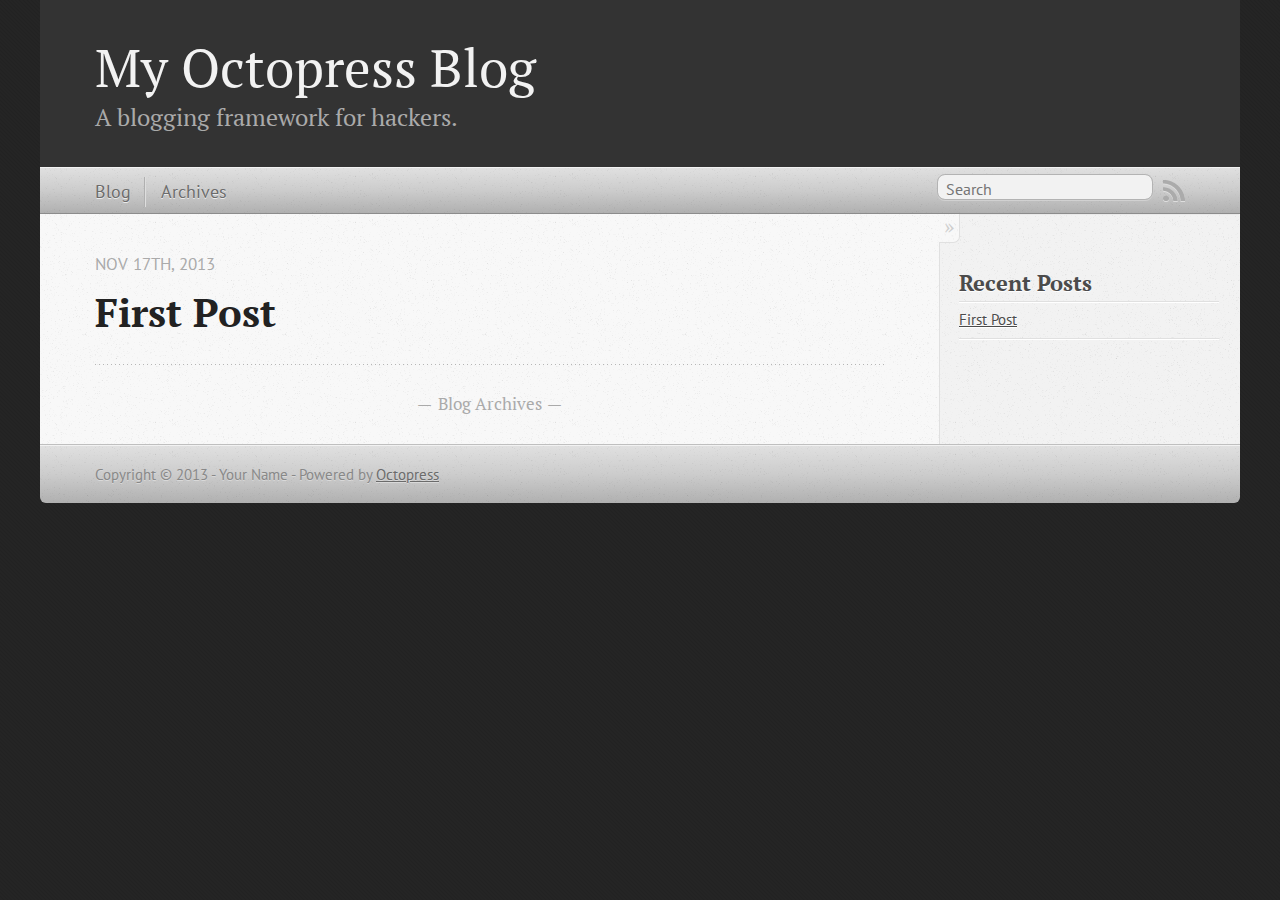
<file: index.html>
<!DOCTYPE html>
<!--[if IEMobile 7 ]><html class="no-js iem7"><![endif]-->
<!--[if lt IE 9]><html class="no-js lte-ie8"><![endif]-->
<!--[if (gt IE 8)|(gt IEMobile 7)|!(IEMobile)|!(IE)]><!--><html class="no-js" lang="en"><!--<![endif]-->
<head>
  <meta charset="utf-8">
  <title>My Octopress Blog</title>
  <meta name="author" content="Your Name">

  
  <meta name="description" content="
">
  

  <!-- http://t.co/dKP3o1e -->
  <meta name="HandheldFriendly" content="True">
  <meta name="MobileOptimized" content="320">
  <meta name="viewport" content="width=device-width, initial-scale=1">

  
  <link rel="canonical" href="http://ShihHsu.github.io">
  <link href="/favicon.png" rel="icon">
  <link href="/stylesheets/screen.css" media="screen, projection" rel="stylesheet" type="text/css">
  <link href="/atom.xml" rel="alternate" title="My Octopress Blog" type="application/atom+xml">
  <script src="/javascripts/modernizr-2.0.js"></script>
  <script src="//ajax.googleapis.com/ajax/libs/jquery/1.9.1/jquery.min.js"></script>
  <script>!window.jQuery && document.write(unescape('%3Cscript src="./javascripts/lib/jquery.min.js"%3E%3C/script%3E'))</script>
  <script src="/javascripts/octopress.js" type="text/javascript"></script>
  <!--Fonts from Google"s Web font directory at http://google.com/webfonts -->
<link href="http://fonts.googleapis.com/css?family=PT+Serif:regular,italic,bold,bolditalic" rel="stylesheet" type="text/css">
<link href="http://fonts.googleapis.com/css?family=PT+Sans:regular,italic,bold,bolditalic" rel="stylesheet" type="text/css">

  

</head>

<body   >
  <header role="banner"><hgroup>
  <h1><a href="/">My Octopress Blog</a></h1>
  
    <h2>A blogging framework for hackers.</h2>
  
</hgroup>

</header>
  <nav role="navigation"><ul class="subscription" data-subscription="rss">
  <li><a href="/atom.xml" rel="subscribe-rss" title="subscribe via RSS">RSS</a></li>
  
</ul>
  
<form action="http://google.com/search" method="get">
  <fieldset role="search">
    <input type="hidden" name="q" value="site:ShihHsu.github.io" />
    <input class="search" type="text" name="q" results="0" placeholder="Search"/>
  </fieldset>
</form>
  
<ul class="main-navigation">
  <li><a href="/">Blog</a></li>
  <li><a href="/blog/archives">Archives</a></li>
</ul>

</nav>
  <div id="main">
    <div id="content">
      <div class="blog-index">
  
  
  
    <article>
      
  <header>
    
      <h1 class="entry-title"><a href="/blog/2013/11/17/first-post/">First Post</a></h1>
    
    
      <p class="meta">
        








  


<time datetime="2013-11-17T16:47:00+08:00" pubdate data-updated="true">Nov 17<span>th</span>, 2013</time>
        
      </p>
    
  </header>


  <div class="entry-content">
</div>
  
  


    </article>
  
  <div class="pagination">
    
    <a href="/blog/archives">Blog Archives</a>
    
  </div>
</div>
<aside class="sidebar">
  
    <section>
  <h1>Recent Posts</h1>
  <ul id="recent_posts">
    
      <li class="post">
        <a href="/blog/2013/11/17/first-post/">First Post</a>
      </li>
    
  </ul>
</section>





  
</aside>

    </div>
  </div>
  <footer role="contentinfo"><p>
  Copyright &copy; 2013 - Your Name -
  <span class="credit">Powered by <a href="http://octopress.org">Octopress</a></span>
</p>

</footer>
  







  <script type="text/javascript">
    (function(){
      var twitterWidgets = document.createElement('script');
      twitterWidgets.type = 'text/javascript';
      twitterWidgets.async = true;
      twitterWidgets.src = '//platform.twitter.com/widgets.js';
      document.getElementsByTagName('head')[0].appendChild(twitterWidgets);
    })();
  </script>





</body>
</html>
</file>
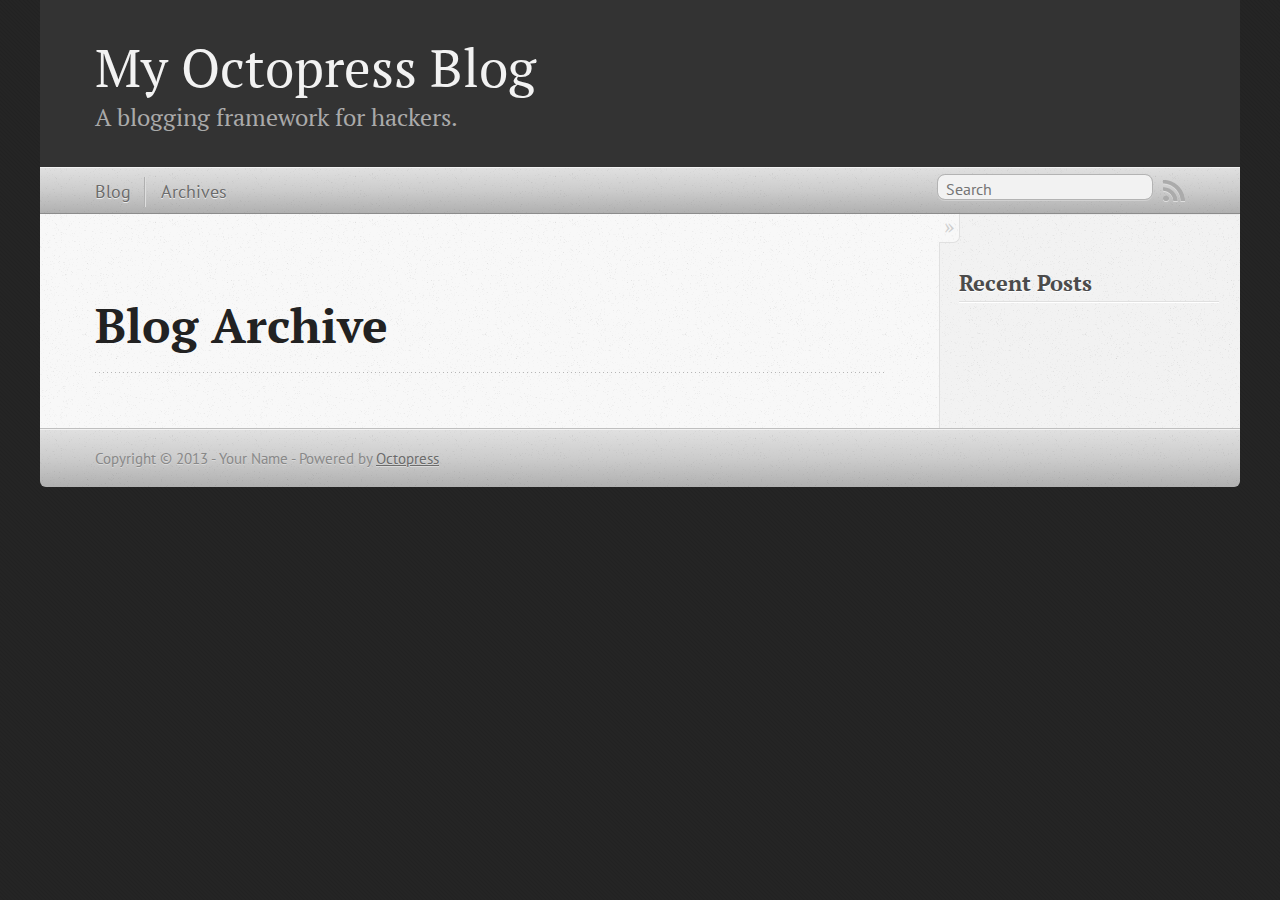
<file: blog/archives/index.html>
<!DOCTYPE html>
<!--[if IEMobile 7 ]><html class="no-js iem7"><![endif]-->
<!--[if lt IE 9]><html class="no-js lte-ie8"><![endif]-->
<!--[if (gt IE 8)|(gt IEMobile 7)|!(IEMobile)|!(IE)]><!--><html class="no-js" lang="en"><!--<![endif]-->
<head>
  <meta charset="utf-8">
  <title>Blog Archive - My Octopress Blog</title>
  <meta name="author" content="Your Name">

  
  <meta name="description" content=" Blog Archive Recent Posts ">
  

  <!-- http://t.co/dKP3o1e -->
  <meta name="HandheldFriendly" content="True">
  <meta name="MobileOptimized" content="320">
  <meta name="viewport" content="width=device-width, initial-scale=1">

  
  <link rel="canonical" href="http://shihhsu.github.io/blog/archives">
  <link href="/favicon.png" rel="icon">
  <link href="/stylesheets/screen.css" media="screen, projection" rel="stylesheet" type="text/css">
  <link href="/atom.xml" rel="alternate" title="My Octopress Blog" type="application/atom+xml">
  <script src="/javascripts/modernizr-2.0.js"></script>
  <script src="//ajax.googleapis.com/ajax/libs/jquery/1.9.1/jquery.min.js"></script>
  <script>!window.jQuery && document.write(unescape('%3Cscript src="./javascripts/lib/jquery.min.js"%3E%3C/script%3E'))</script>
  <script src="/javascripts/octopress.js" type="text/javascript"></script>
  <!--Fonts from Google"s Web font directory at http://google.com/webfonts -->
<link href="http://fonts.googleapis.com/css?family=PT+Serif:regular,italic,bold,bolditalic" rel="stylesheet" type="text/css">
<link href="http://fonts.googleapis.com/css?family=PT+Sans:regular,italic,bold,bolditalic" rel="stylesheet" type="text/css">

  

</head>

<body   >
  <header role="banner"><hgroup>
  <h1><a href="/">My Octopress Blog</a></h1>
  
    <h2>A blogging framework for hackers.</h2>
  
</hgroup>

</header>
  <nav role="navigation"><ul class="subscription" data-subscription="rss">
  <li><a href="/atom.xml" rel="subscribe-rss" title="subscribe via RSS">RSS</a></li>
  
</ul>
  
<form action="http://google.com/search" method="get">
  <fieldset role="search">
    <input type="hidden" name="q" value="site:shihhsu.github.io" />
    <input class="search" type="text" name="q" results="0" placeholder="Search"/>
  </fieldset>
</form>
  
<ul class="main-navigation">
  <li><a href="/">Blog</a></li>
  <li><a href="/blog/archives">Archives</a></li>
</ul>

</nav>
  <div id="main">
    <div id="content">
      <div>
<article role="article">
  
  <header>
    <h1 class="entry-title">Blog Archive</h1>
    
  </header>
  
  <div id="blog-archives">

</div>

  
</article>

</div>

<aside class="sidebar">
  
    <section>
  <h1>Recent Posts</h1>
  <ul id="recent_posts">
    
  </ul>
</section>





  
</aside>


    </div>
  </div>
  <footer role="contentinfo"><p>
  Copyright &copy; 2013 - Your Name -
  <span class="credit">Powered by <a href="http://octopress.org">Octopress</a></span>
</p>

</footer>
  







  <script type="text/javascript">
    (function(){
      var twitterWidgets = document.createElement('script');
      twitterWidgets.type = 'text/javascript';
      twitterWidgets.async = true;
      twitterWidgets.src = '//platform.twitter.com/widgets.js';
      document.getElementsByTagName('head')[0].appendChild(twitterWidgets);
    })();
  </script>





</body>
</html>
</file>
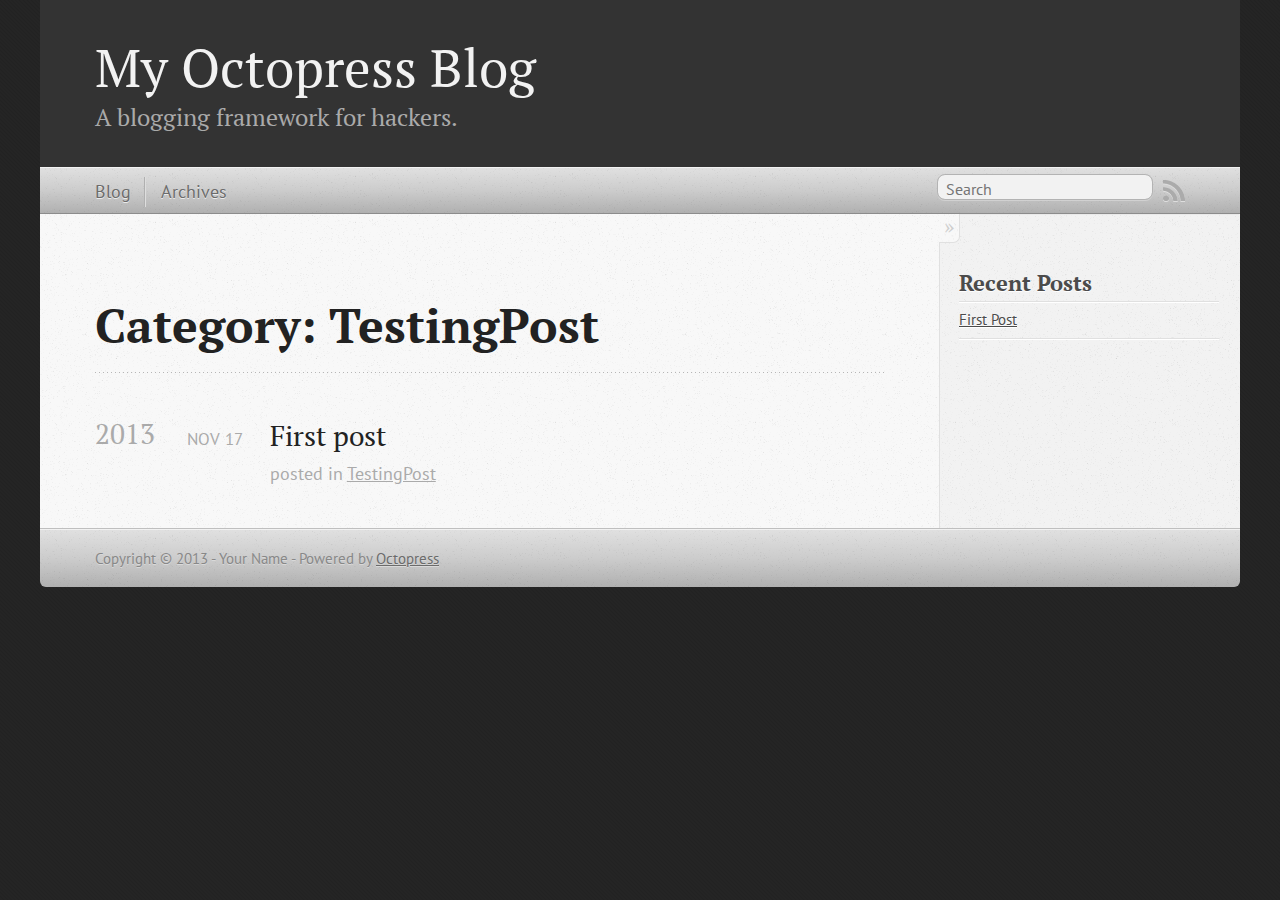
<file: blog/categories/testingpost/index.html>
<!DOCTYPE html>
<!--[if IEMobile 7 ]><html class="no-js iem7"><![endif]-->
<!--[if lt IE 9]><html class="no-js lte-ie8"><![endif]-->
<!--[if (gt IE 8)|(gt IEMobile 7)|!(IEMobile)|!(IE)]><!--><html class="no-js" lang="en"><!--<![endif]-->
<head>
  <meta charset="utf-8">
  <title>Category: TestingPost - My Octopress Blog</title>
  <meta name="author" content="Your Name">

  
  <meta name="description" content="Category: TestingPost">
  

  <!-- http://t.co/dKP3o1e -->
  <meta name="HandheldFriendly" content="True">
  <meta name="MobileOptimized" content="320">
  <meta name="viewport" content="width=device-width, initial-scale=1">

  
  <link rel="canonical" href="http://ShihHsu.github.ioblog/categories/testingpost">
  <link href="/favicon.png" rel="icon">
  <link href="/stylesheets/screen.css" media="screen, projection" rel="stylesheet" type="text/css">
  <link href="/atom.xml" rel="alternate" title="My Octopress Blog" type="application/atom+xml">
  <script src="/javascripts/modernizr-2.0.js"></script>
  <script src="//ajax.googleapis.com/ajax/libs/jquery/1.9.1/jquery.min.js"></script>
  <script>!window.jQuery && document.write(unescape('%3Cscript src="./javascripts/lib/jquery.min.js"%3E%3C/script%3E'))</script>
  <script src="/javascripts/octopress.js" type="text/javascript"></script>
  <!--Fonts from Google"s Web font directory at http://google.com/webfonts -->
<link href="http://fonts.googleapis.com/css?family=PT+Serif:regular,italic,bold,bolditalic" rel="stylesheet" type="text/css">
<link href="http://fonts.googleapis.com/css?family=PT+Sans:regular,italic,bold,bolditalic" rel="stylesheet" type="text/css">

  

</head>

<body   >
  <header role="banner"><hgroup>
  <h1><a href="/">My Octopress Blog</a></h1>
  
    <h2>A blogging framework for hackers.</h2>
  
</hgroup>

</header>
  <nav role="navigation"><ul class="subscription" data-subscription="rss">
  <li><a href="/atom.xml" rel="subscribe-rss" title="subscribe via RSS">RSS</a></li>
  
</ul>
  
<form action="http://google.com/search" method="get">
  <fieldset role="search">
    <input type="hidden" name="q" value="site:ShihHsu.github.io" />
    <input class="search" type="text" name="q" results="0" placeholder="Search"/>
  </fieldset>
</form>
  
<ul class="main-navigation">
  <li><a href="/">Blog</a></li>
  <li><a href="/blog/archives">Archives</a></li>
</ul>

</nav>
  <div id="main">
    <div id="content">
      <div>
<article role="article">
  
  <header>
    <h1 class="entry-title">Category: TestingPost</h1>
    
  </header>
  
  <div id="blog-archives" class="category">



  
  <h2>2013</h2>

<article>
  
<h1><a href="/blog/2013/11/17/first-post/">First post</a></h1>
<time datetime="2013-11-17T16:47:00+08:00" pubdate><span class='month'>Nov</span> <span class='day'>17</span> <span class='year'>2013</span></time>

<footer>
  <span class="categories">posted in <a class='category' href='/blog/categories/testingpost/'>TestingPost</a></span>
</footer>


</article>

</div>

  
</article>

</div>

<aside class="sidebar">
  
    <section>
  <h1>Recent Posts</h1>
  <ul id="recent_posts">
    
      <li class="post">
        <a href="/blog/2013/11/17/first-post/">First Post</a>
      </li>
    
  </ul>
</section>





  
</aside>


    </div>
  </div>
  <footer role="contentinfo"><p>
  Copyright &copy; 2013 - Your Name -
  <span class="credit">Powered by <a href="http://octopress.org">Octopress</a></span>
</p>

</footer>
  







  <script type="text/javascript">
    (function(){
      var twitterWidgets = document.createElement('script');
      twitterWidgets.type = 'text/javascript';
      twitterWidgets.async = true;
      twitterWidgets.src = '//platform.twitter.com/widgets.js';
      document.getElementsByTagName('head')[0].appendChild(twitterWidgets);
    })();
  </script>





</body>
</html>
</file>
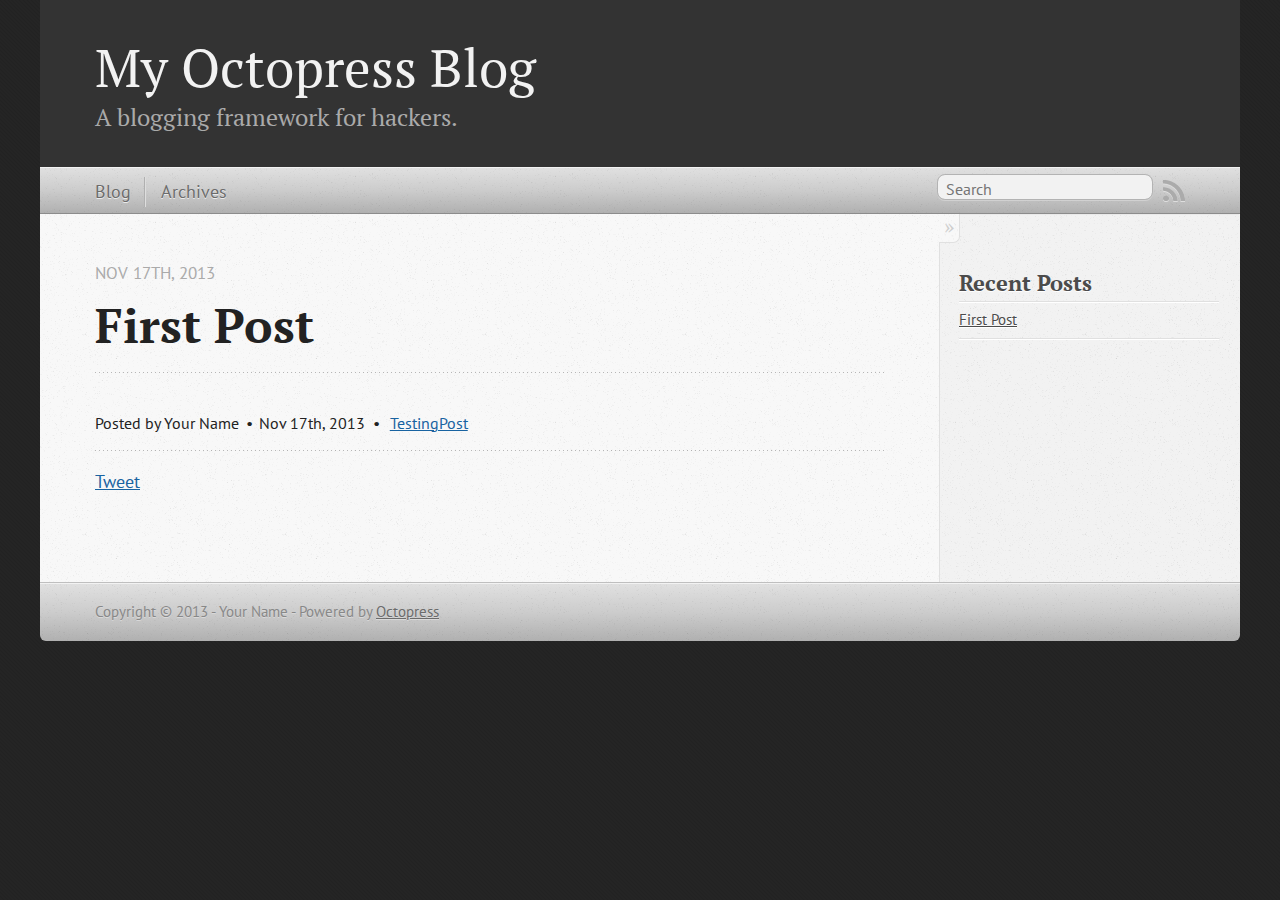
<file: blog/2013/11/17/first-post/index.html>
<!DOCTYPE html>
<!--[if IEMobile 7 ]><html class="no-js iem7"><![endif]-->
<!--[if lt IE 9]><html class="no-js lte-ie8"><![endif]-->
<!--[if (gt IE 8)|(gt IEMobile 7)|!(IEMobile)|!(IE)]><!--><html class="no-js" lang="en"><!--<![endif]-->
<head>
  <meta charset="utf-8">
  <title>First post - My Octopress Blog</title>
  <meta name="author" content="Your Name">

  
  <meta name="description" content="
">
  <meta name="keywords" content="octopress">

  <!-- http://t.co/dKP3o1e -->
  <meta name="HandheldFriendly" content="True">
  <meta name="MobileOptimized" content="320">
  <meta name="viewport" content="width=device-width, initial-scale=1">

  
  <link rel="canonical" href="http://ShihHsu.github.io/blog/2013/11/17/first-post">
  <link href="/favicon.png" rel="icon">
  <link href="/stylesheets/screen.css" media="screen, projection" rel="stylesheet" type="text/css">
  <link href="/atom.xml" rel="alternate" title="My Octopress Blog" type="application/atom+xml">
  <script src="/javascripts/modernizr-2.0.js"></script>
  <script src="//ajax.googleapis.com/ajax/libs/jquery/1.9.1/jquery.min.js"></script>
  <script>!window.jQuery && document.write(unescape('%3Cscript src="./javascripts/lib/jquery.min.js"%3E%3C/script%3E'))</script>
  <script src="/javascripts/octopress.js" type="text/javascript"></script>
  <!--Fonts from Google"s Web font directory at http://google.com/webfonts -->
<link href="http://fonts.googleapis.com/css?family=PT+Serif:regular,italic,bold,bolditalic" rel="stylesheet" type="text/css">
<link href="http://fonts.googleapis.com/css?family=PT+Sans:regular,italic,bold,bolditalic" rel="stylesheet" type="text/css">

  

</head>

<body   >
  <header role="banner"><hgroup>
  <h1><a href="/">My Octopress Blog</a></h1>
  
    <h2>A blogging framework for hackers.</h2>
  
</hgroup>

</header>
  <nav role="navigation"><ul class="subscription" data-subscription="rss">
  <li><a href="/atom.xml" rel="subscribe-rss" title="subscribe via RSS">RSS</a></li>
  
</ul>
  
<form action="http://google.com/search" method="get">
  <fieldset role="search">
    <input type="hidden" name="q" value="site:ShihHsu.github.io" />
    <input class="search" type="text" name="q" results="0" placeholder="Search"/>
  </fieldset>
</form>
  
<ul class="main-navigation">
  <li><a href="/">Blog</a></li>
  <li><a href="/blog/archives">Archives</a></li>
</ul>

</nav>
  <div id="main">
    <div id="content">
      <div>
<article class="hentry" role="article">
  
  <header>
    
      <h1 class="entry-title">First Post</h1>
    
    
      <p class="meta">
        








  


<time datetime="2013-11-17T16:47:00+08:00" pubdate data-updated="true">Nov 17<span>th</span>, 2013</time>
        
      </p>
    
  </header>


<div class="entry-content">
</div>


  <footer>
    <p class="meta">
      
  

<span class="byline author vcard">Posted by <span class="fn">Your Name</span></span>

      








  


<time datetime="2013-11-17T16:47:00+08:00" pubdate data-updated="true">Nov 17<span>th</span>, 2013</time>
      

<span class="categories">
  
    <a class='category' href='/blog/categories/testingpost/'>TestingPost</a>
  
</span>


    </p>
    
      <div class="sharing">
  
  <a href="//twitter.com/share" class="twitter-share-button" data-url="http://ShihHsu.github.io/blog/2013/11/17/first-post/" data-via="" data-counturl="http://ShihHsu.github.io/blog/2013/11/17/first-post/" >Tweet</a>
  
  
  
</div>

    
    <p class="meta">
      
      
    </p>
  </footer>
</article>

</div>

<aside class="sidebar">
  
    <section>
  <h1>Recent Posts</h1>
  <ul id="recent_posts">
    
      <li class="post">
        <a href="/blog/2013/11/17/first-post/">First Post</a>
      </li>
    
  </ul>
</section>





  
</aside>


    </div>
  </div>
  <footer role="contentinfo"><p>
  Copyright &copy; 2013 - Your Name -
  <span class="credit">Powered by <a href="http://octopress.org">Octopress</a></span>
</p>

</footer>
  







  <script type="text/javascript">
    (function(){
      var twitterWidgets = document.createElement('script');
      twitterWidgets.type = 'text/javascript';
      twitterWidgets.async = true;
      twitterWidgets.src = '//platform.twitter.com/widgets.js';
      document.getElementsByTagName('head')[0].appendChild(twitterWidgets);
    })();
  </script>





</body>
</html>
</file>
<file: stylesheets/screen.css>
html,body,div,span,applet,object,iframe,h1,h2,h3,h4,h5,h6,p,blockquote,pre,a,abbr,acronym,address,big,cite,code,del,dfn,em,img,ins,kbd,q,s,samp,small,strike,strong,sub,sup,tt,var,b,u,i,center,dl,dt,dd,ol,ul,li,fieldset,form,label,legend,table,caption,tbody,tfoot,thead,tr,th,td,article,aside,canvas,details,embed,figure,figcaption,footer,header,hgroup,menu,nav,output,ruby,section,summary,time,mark,audio,video{margin:0;padding:0;border:0;font:inherit;font-size:100%;vertical-align:baseline}html{line-height:1}ol,ul{list-style:none}table{border-collapse:collapse;border-spacing:0}caption,th,td{text-align:left;font-weight:normal;vertical-align:middle}q,blockquote{quotes:none}q:before,q:after,blockquote:before,blockquote:after{content:"";content:none}a img{border:none}article,aside,details,figcaption,figure,footer,header,hgroup,menu,nav,section,summary{display:block}a{color:#1863a1}a:visited{color:#751590}a:focus{color:#0181eb}a:hover{color:#0181eb}a:active{color:#01579f}aside.sidebar a{color:#1863a1}aside.sidebar a:focus{color:#0181eb}aside.sidebar a:hover{color:#0181eb}aside.sidebar a:active{color:#01579f}a{-webkit-transition:color 0.3s;-moz-transition:color 0.3s;-o-transition:color 0.3s;transition:color 0.3s}html{background:#252525 url('/images/line-tile.png?1384673265') top left}body>div{background:#f2f2f2 url('/images/noise.png?1384673265') top left;border-bottom:1px solid #bfbfbf}body>div>div{background:#f8f8f8 url('/images/noise.png?1384673265') top left;border-right:1px solid #e0e0e0}.heading,body>header h1,h1,h2,h3,h4,h5,h6{font-family:"PT Serif","Georgia","Helvetica Neue",Arial,sans-serif}.sans,body>header h2,article header p.meta,article>footer,#content .blog-index footer,html .gist .gist-file .gist-meta,#blog-archives a.category,#blog-archives time,aside.sidebar section,body>footer{font-family:"PT Sans","Helvetica Neue",Arial,sans-serif}.serif,body,#content .blog-index a[rel=full-article]{font-family:"PT Serif",Georgia,Times,"Times New Roman",serif}.mono,pre,code,tt,p code,li code{font-family:Menlo,Monaco,"Andale Mono","lucida console","Courier New",monospace}body>header h1{font-size:2.2em;font-family:"PT Serif","Georgia","Helvetica Neue",Arial,sans-serif;font-weight:normal;line-height:1.2em;margin-bottom:0.6667em}body>header h2{font-family:"PT Serif","Georgia","Helvetica Neue",Arial,sans-serif}body{line-height:1.5em;color:#222}h1{font-size:2.2em;line-height:1.2em}@media only screen and (min-width: 992px){body{font-size:1.15em}h1{font-size:2.6em;line-height:1.2em}}h1,h2,h3,h4,h5,h6{text-rendering:optimizelegibility;margin-bottom:1em;font-weight:bold}h2,section h1{font-size:1.5em}h3,section h2,section section h1{font-size:1.3em}h4,section h3,section section h2,section section section h1{font-size:1em}h5,section h4,section section h3{font-size:.9em}h6,section h5,section section h4,section section section h3{font-size:.8em}p,article blockquote,ul,ol{margin-bottom:1.5em}ul{list-style-type:disc}ul ul{list-style-type:circle;margin-bottom:0px}ul ul ul{list-style-type:square;margin-bottom:0px}ol{list-style-type:decimal}ol ol{list-style-type:lower-alpha;margin-bottom:0px}ol ol ol{list-style-type:lower-roman;margin-bottom:0px}ul,ul ul,ul ol,ol,ol ul,ol ol{margin-left:1.3em}ul ul,ul ol,ol ul,ol ol{margin-bottom:0em}strong{font-weight:bold}em{font-style:italic}sup,sub{font-size:0.75em;position:relative;display:inline-block;padding:0 .2em;line-height:.8em}sup{top:-.5em}sub{bottom:-.5em}a[rev='footnote']{font-size:.75em;padding:0 .3em;line-height:1}q{font-style:italic}q:before{content:"\201C"}q:after{content:"\201D"}em,dfn{font-style:italic}strong,dfn{font-weight:bold}del,s{text-decoration:line-through}abbr,acronym{border-bottom:1px dotted;cursor:help}hr{margin-bottom:0.2em}small{font-size:.8em}big{font-size:1.2em}article blockquote{font-style:italic;position:relative;font-size:1.2em;line-height:1.5em;padding-left:1em;border-left:4px solid rgba(170,170,170,0.5)}article blockquote cite{font-style:italic}article blockquote cite a{color:#aaa !important;word-wrap:break-word}article blockquote cite:before{content:'\2014';padding-right:.3em;padding-left:.3em;color:#aaa}@media only screen and (min-width: 992px){article blockquote{padding-left:1.5em;border-left-width:4px}}.pullquote-right:before,.pullquote-left:before{padding:0;border:none;content:attr(data-pullquote);float:right;width:45%;margin:.5em 0 1em 1.5em;position:relative;top:7px;font-size:1.4em;line-height:1.45em}.pullquote-left:before{float:left;margin:.5em 1.5em 1em 0}.force-wrap,article a,aside.sidebar a{white-space:-moz-pre-wrap;white-space:-pre-wrap;white-space:-o-pre-wrap;white-space:pre-wrap;word-wrap:break-word}.group,body>header,body>nav,body>footer,body #content>article,body #content>div>article,body #content>div>section,body div.pagination,aside.sidebar,#main,#content,.sidebar{*zoom:1}.group:after,body>header:after,body>nav:after,body>footer:after,body #content>article:after,body #content>div>section:after,body div.pagination:after,#main:after,#content:after,.sidebar:after{content:"";display:table;clear:both}body{-webkit-text-size-adjust:none;max-width:1200px;position:relative;margin:0 auto}body>header,body>nav,body>footer,body #content>article,body #content>div>article,body #content>div>section{padding-left:18px;padding-right:18px}@media only screen and (min-width: 480px){body>header,body>nav,body>footer,body #content>article,body #content>div>article,body #content>div>section{padding-left:25px;padding-right:25px}}@media only screen and (min-width: 768px){body>header,body>nav,body>footer,body #content>article,body #content>div>article,body #content>div>section{padding-left:35px;padding-right:35px}}@media only screen and (min-width: 992px){body>header,body>nav,body>footer,body #content>article,body #content>div>article,body #content>div>section{padding-left:55px;padding-right:55px}}body div.pagination{margin-left:18px;margin-right:18px}@media only screen and (min-width: 480px){body div.pagination{margin-left:25px;margin-right:25px}}@media only screen and (min-width: 768px){body div.pagination{margin-left:35px;margin-right:35px}}@media only screen and (min-width: 992px){body div.pagination{margin-left:55px;margin-right:55px}}body>header{font-size:1em;padding-top:1.5em;padding-bottom:1.5em}#content{overflow:hidden}#content>div,#content>article{width:100%}aside.sidebar{float:none;padding:0 18px 1px;background-color:#f7f7f7;border-top:1px solid #e0e0e0}.flex-content,article img,article video,article .flash-video,aside.sidebar img{max-width:100%;height:auto}.basic-alignment.left,article img.left,article video.left,article .left.flash-video,aside.sidebar img.left{float:left;margin-right:1.5em}.basic-alignment.right,article img.right,article video.right,article .right.flash-video,aside.sidebar img.right{float:right;margin-left:1.5em}.basic-alignment.center,article img.center,article video.center,article .center.flash-video,aside.sidebar img.center{display:block;margin:0 auto 1.5em}.basic-alignment.left,article img.left,article video.left,article .left.flash-video,aside.sidebar img.left,.basic-alignment.right,article img.right,article video.right,article .right.flash-video,aside.sidebar img.right{margin-bottom:.8em}.toggle-sidebar,.no-sidebar .toggle-sidebar{display:none}@media only screen and (min-width: 750px){body.sidebar-footer aside.sidebar{float:none;width:auto;clear:left;margin:0;padding:0 35px 1px;background-color:#f7f7f7;border-top:1px solid #eaeaea}body.sidebar-footer aside.sidebar section.odd,body.sidebar-footer aside.sidebar section.even{float:left;width:48%}body.sidebar-footer aside.sidebar section.odd{margin-left:0}body.sidebar-footer aside.sidebar section.even{margin-left:4%}body.sidebar-footer aside.sidebar.thirds section{width:30%;margin-left:5%}body.sidebar-footer aside.sidebar.thirds section.first{margin-left:0;clear:both}}body.sidebar-footer #content{margin-right:0px}body.sidebar-footer .toggle-sidebar{display:none}@media only screen and (min-width: 550px){body>header{font-size:1em}}@media only screen and (min-width: 750px){aside.sidebar{float:none;width:auto;clear:left;margin:0;padding:0 35px 1px;background-color:#f7f7f7;border-top:1px solid #eaeaea}aside.sidebar section.odd,aside.sidebar section.even{float:left;width:48%}aside.sidebar section.odd{margin-left:0}aside.sidebar section.even{margin-left:4%}aside.sidebar.thirds section{width:30%;margin-left:5%}aside.sidebar.thirds section.first{margin-left:0;clear:both}}@media only screen and (min-width: 768px){body{-webkit-text-size-adjust:auto}body>header{font-size:1.2em}#main{padding:0;margin:0 auto}#content{overflow:visible;margin-right:240px;position:relative}.no-sidebar #content{margin-right:0;border-right:0}.collapse-sidebar #content{margin-right:20px}#content>div,#content>article{padding-top:17.5px;padding-bottom:17.5px;float:left}aside.sidebar{width:210px;padding:0 15px 15px;background:none;clear:none;float:left;margin:0 -100% 0 0}aside.sidebar section{width:auto;margin-left:0}aside.sidebar section.odd,aside.sidebar section.even{float:none;width:auto;margin-left:0}.collapse-sidebar aside.sidebar{float:none;width:auto;clear:left;margin:0;padding:0 35px 1px;background-color:#f7f7f7;border-top:1px solid #eaeaea}.collapse-sidebar aside.sidebar section.odd,.collapse-sidebar aside.sidebar section.even{float:left;width:48%}.collapse-sidebar aside.sidebar section.odd{margin-left:0}.collapse-sidebar aside.sidebar section.even{margin-left:4%}.collapse-sidebar aside.sidebar.thirds section{width:30%;margin-left:5%}.collapse-sidebar aside.sidebar.thirds section.first{margin-left:0;clear:both}}@media only screen and (min-width: 992px){body>header{font-size:1.3em}#content{margin-right:300px}#content>div,#content>article{padding-top:27.5px;padding-bottom:27.5px}aside.sidebar{width:260px;padding:1.2em 20px 20px}.collapse-sidebar aside.sidebar{padding-left:55px;padding-right:55px}}@media only screen and (min-width: 768px){ul,ol{margin-left:0}}body>header{background:#333}body>header h1{display:inline-block;margin:0}body>header h1 a,body>header h1 a:visited,body>header h1 a:hover{color:#f2f2f2;text-decoration:none}body>header h2{margin:.2em 0 0;font-size:1em;color:#aaa;font-weight:normal}body>nav{position:relative;background-color:#ccc;background:url('/images/noise.png?1384673265'),-webkit-gradient(linear, 50% 0%, 50% 100%, color-stop(0%, #e0e0e0), color-stop(50%, #cccccc), color-stop(100%, #b0b0b0));background:url('/images/noise.png?1384673265'),-webkit-linear-gradient(#e0e0e0,#cccccc,#b0b0b0);background:url('/images/noise.png?1384673265'),-moz-linear-gradient(#e0e0e0,#cccccc,#b0b0b0);background:url('/images/noise.png?1384673265'),-o-linear-gradient(#e0e0e0,#cccccc,#b0b0b0);background:url('/images/noise.png?1384673265'),linear-gradient(#e0e0e0,#cccccc,#b0b0b0);border-top:1px solid #f2f2f2;border-bottom:1px solid #8c8c8c;padding-top:.35em;padding-bottom:.35em}body>nav form{-webkit-background-clip:padding;-moz-background-clip:padding;background-clip:padding-box;margin:0;padding:0}body>nav form .search{padding:.3em .5em 0;font-size:.85em;font-family:"PT Sans","Helvetica Neue",Arial,sans-serif;line-height:1.1em;width:95%;-webkit-border-radius:0.5em;-moz-border-radius:0.5em;-ms-border-radius:0.5em;-o-border-radius:0.5em;border-radius:0.5em;-webkit-background-clip:padding;-moz-background-clip:padding;background-clip:padding-box;-webkit-box-shadow:#d1d1d1 0 1px;-moz-box-shadow:#d1d1d1 0 1px;box-shadow:#d1d1d1 0 1px;background-color:#f2f2f2;border:1px solid #b3b3b3;color:#888}body>nav form .search:focus{color:#444;border-color:#80b1df;-webkit-box-shadow:#80b1df 0 0 4px,#80b1df 0 0 3px inset;-moz-box-shadow:#80b1df 0 0 4px,#80b1df 0 0 3px inset;box-shadow:#80b1df 0 0 4px,#80b1df 0 0 3px inset;background-color:#fff;outline:none}body>nav fieldset[role=search]{float:right;width:48%}body>nav fieldset.mobile-nav{float:left;width:48%}body>nav fieldset.mobile-nav select{width:100%;font-size:.8em;border:1px solid #888}body>nav ul{display:none}@media only screen and (min-width: 550px){body>nav{font-size:.9em}body>nav ul{margin:0;padding:0;border:0;overflow:hidden;*zoom:1;float:left;display:block;padding-top:.15em}body>nav ul li{list-style-image:none;list-style-type:none;margin-left:0;white-space:nowrap;display:inline;float:left;padding-left:0;padding-right:0}body>nav ul li:first-child,body>nav ul li.first{padding-left:0}body>nav ul li:last-child{padding-right:0}body>nav ul li.last{padding-right:0}body>nav ul.subscription{margin-left:.8em;float:right}body>nav ul.subscription li:last-child a{padding-right:0}body>nav ul li{margin:0}body>nav a{color:#6b6b6b;font-family:"PT Sans","Helvetica Neue",Arial,sans-serif;text-shadow:#ebebeb 0 1px;float:left;text-decoration:none;font-size:1.1em;padding:.1em 0;line-height:1.5em}body>nav a:visited{color:#6b6b6b}body>nav a:hover{color:#2b2b2b}body>nav li+li{border-left:1px solid #b0b0b0;margin-left:.8em}body>nav li+li a{padding-left:.8em;border-left:1px solid #dedede}body>nav form{float:right;text-align:left;padding-left:.8em;width:175px}body>nav form .search{width:93%;font-size:.95em;line-height:1.2em}body>nav ul[data-subscription$=email]+form{width:97px}body>nav ul[data-subscription$=email]+form .search{width:91%}body>nav fieldset.mobile-nav{display:none}body>nav fieldset[role=search]{width:99%}}@media only screen and (min-width: 992px){body>nav form{width:215px}body>nav ul[data-subscription$=email]+form{width:147px}}.no-placeholder body>nav .search{background:#f2f2f2 url('/images/search.png?1384673265') 0.3em 0.25em no-repeat;text-indent:1.3em}@media only screen and (min-width: 550px){.maskImage body>nav ul[data-subscription$=email]+form{width:123px}}@media only screen and (min-width: 992px){.maskImage body>nav ul[data-subscription$=email]+form{width:173px}}.maskImage ul.subscription{position:relative;top:.2em}.maskImage ul.subscription li,.maskImage ul.subscription a{border:0;padding:0}.maskImage a[rel=subscribe-rss]{position:relative;top:0px;text-indent:-999999em;background-color:#dedede;border:0;padding:0}.maskImage a[rel=subscribe-rss],.maskImage a[rel=subscribe-rss]:after{-webkit-mask-image:url('/images/rss.png?1384673265');-moz-mask-image:url('/images/rss.png?1384673265');-ms-mask-image:url('/images/rss.png?1384673265');-o-mask-image:url('/images/rss.png?1384673265');mask-image:url('/images/rss.png?1384673265');-webkit-mask-repeat:no-repeat;-moz-mask-repeat:no-repeat;-ms-mask-repeat:no-repeat;-o-mask-repeat:no-repeat;mask-repeat:no-repeat;width:22px;height:22px}.maskImage a[rel=subscribe-rss]:after{content:"";position:absolute;top:-1px;left:0;background-color:#ababab}.maskImage a[rel=subscribe-rss]:hover:after{background-color:#9e9e9e}.maskImage a[rel=subscribe-email]{position:relative;top:0px;text-indent:-999999em;background-color:#dedede;border:0;padding:0}.maskImage a[rel=subscribe-email],.maskImage a[rel=subscribe-email]:after{-webkit-mask-image:url('/images/email.png?1384673265');-moz-mask-image:url('/images/email.png?1384673265');-ms-mask-image:url('/images/email.png?1384673265');-o-mask-image:url('/images/email.png?1384673265');mask-image:url('/images/email.png?1384673265');-webkit-mask-repeat:no-repeat;-moz-mask-repeat:no-repeat;-ms-mask-repeat:no-repeat;-o-mask-repeat:no-repeat;mask-repeat:no-repeat;width:28px;height:22px}.maskImage a[rel=subscribe-email]:after{content:"";position:absolute;top:-1px;left:0;background-color:#ababab}.maskImage a[rel=subscribe-email]:hover:after{background-color:#9e9e9e}article{padding-top:1em}article header{position:relative;padding-top:2em;padding-bottom:1em;margin-bottom:1em;background:url('[data-uri]') bottom left repeat-x}article header h1{margin:0}article header h1 a{text-decoration:none}article header h1 a:hover{text-decoration:underline}article header p{font-size:.9em;color:#aaa;margin:0}article header p.meta{text-transform:uppercase;position:absolute;top:0}@media only screen and (min-width: 768px){article header{margin-bottom:1.5em;padding-bottom:1em;background:url('[data-uri]') bottom left repeat-x}}article h2{padding-top:0.8em;background:url('[data-uri]') top left repeat-x}.entry-content article h2:first-child,article header+h2{padding-top:0}article h2:first-child,article header+h2{background:none}article .feature{padding-top:.5em;margin-bottom:1em;padding-bottom:1em;background:url('[data-uri]') bottom left repeat-x;font-size:2.0em;font-style:italic;line-height:1.3em}article img,article video,article .flash-video{-webkit-border-radius:0.3em;-moz-border-radius:0.3em;-ms-border-radius:0.3em;-o-border-radius:0.3em;border-radius:0.3em;-webkit-box-shadow:rgba(0,0,0,0.15) 0 1px 4px;-moz-box-shadow:rgba(0,0,0,0.15) 0 1px 4px;box-shadow:rgba(0,0,0,0.15) 0 1px 4px;-webkit-box-sizing:border-box;-moz-box-sizing:border-box;box-sizing:border-box;border:#fff 0.5em solid}article video,article .flash-video{margin:0 auto 1.5em}article video{display:block;width:100%}article .flash-video>div{position:relative;display:block;padding-bottom:56.25%;padding-top:1px;height:0;overflow:hidden}article .flash-video>div iframe,article .flash-video>div object,article .flash-video>div embed{position:absolute;top:0;left:0;width:100%;height:100%}article>footer{padding-bottom:2.5em;margin-top:2em}article>footer p.meta{margin-bottom:.8em;font-size:.85em;clear:both;overflow:hidden}.blog-index article+article{background:url('[data-uri]') top left repeat-x}#content .blog-index{padding-top:0;padding-bottom:0}#content .blog-index article{padding-top:2em}#content .blog-index article header{background:none;padding-bottom:0}#content .blog-index article h1{font-size:2.2em}#content .blog-index article h1 a{color:inherit}#content .blog-index article h1 a:hover{color:#0181eb}#content .blog-index a[rel=full-article]{background:#ebebeb;display:inline-block;padding:.4em .8em;margin-right:.5em;text-decoration:none;color:#666;-webkit-transition:background-color 0.5s;-moz-transition:background-color 0.5s;-o-transition:background-color 0.5s;transition:background-color 0.5s}#content .blog-index a[rel=full-article]:hover{background:#0181eb;text-shadow:none;color:#f8f8f8}#content .blog-index footer{margin-top:1em}.separator,article>footer .byline+time:before,article>footer time+time:before,article>footer .comments:before,article>footer .byline ~ .categories:before{content:"\2022 ";padding:0 .4em 0 .2em;display:inline-block}#content div.pagination{text-align:center;font-size:.95em;position:relative;background:url('[data-uri]') top left repeat-x;padding-top:1.5em;padding-bottom:1.5em}#content div.pagination a{text-decoration:none;color:#aaa}#content div.pagination a.prev{position:absolute;left:0}#content div.pagination a.next{position:absolute;right:0}#content div.pagination a:hover{color:#0181eb}#content div.pagination a[href*=archive]:before,#content div.pagination a[href*=archive]:after{content:'\2014';padding:0 .3em}p.meta+.sharing{padding-top:1em;padding-left:0;background:url('[data-uri]') top left repeat-x}#fb-root{display:none}.highlight,html .gist .gist-file .gist-syntax .gist-highlight{border:1px solid #05232b !important}.highlight table td.code,html .gist .gist-file .gist-syntax .gist-highlight table td.code{width:100%}.highlight .line-numbers,html .gist .gist-file .gist-syntax .highlight .line_numbers{text-align:right;font-size:13px;line-height:1.45em;background:#073642 url('/images/noise.png?1384673265') top left !important;border-right:1px solid #00232c !important;-webkit-box-shadow:#083e4b -1px 0 inset;-moz-box-shadow:#083e4b -1px 0 inset;box-shadow:#083e4b -1px 0 inset;text-shadow:#021014 0 -1px;padding:.8em !important;-webkit-border-radius:0;-moz-border-radius:0;-ms-border-radius:0;-o-border-radius:0;border-radius:0}.highlight .line-numbers span,html .gist .gist-file .gist-syntax .highlight .line_numbers span{color:#586e75 !important}figure.code,.gist-file,pre{-webkit-box-shadow:rgba(0,0,0,0.06) 0 0 10px;-moz-box-shadow:rgba(0,0,0,0.06) 0 0 10px;box-shadow:rgba(0,0,0,0.06) 0 0 10px}figure.code .highlight pre,.gist-file .highlight pre,pre .highlight pre{-webkit-box-shadow:none;-moz-box-shadow:none;box-shadow:none}.gist .highlight *::-moz-selection,figure.code .highlight *::-moz-selection{background:#386774;color:inherit;text-shadow:#002b36 0 1px}.gist .highlight *::-webkit-selection,figure.code .highlight *::-webkit-selection{background:#386774;color:inherit;text-shadow:#002b36 0 1px}.gist .highlight *::selection,figure.code .highlight *::selection{background:#386774;color:inherit;text-shadow:#002b36 0 1px}html .gist .gist-file{margin-bottom:1.8em;position:relative;border:none;padding-top:26px !important}html .gist .gist-file .highlight{margin-bottom:0}html .gist .gist-file .gist-syntax{border-bottom:0 !important;background:none !important}html .gist .gist-file .gist-syntax .gist-highlight{background:#002b36 !important}html .gist .gist-file .gist-syntax .highlight pre{padding:0}html .gist .gist-file .gist-meta{padding:.6em 0.8em;border:1px solid #083e4b !important;color:#586e75;font-size:.7em !important;background:#073642 url('/images/noise.png?1384673265') top left;line-height:1.5em}html .gist .gist-file .gist-meta a{color:#75878b !important;text-decoration:none}html .gist .gist-file .gist-meta a:hover{text-decoration:underline}html .gist .gist-file .gist-meta a:hover{color:#93a1a1 !important}html .gist .gist-file .gist-meta a[href*='#file']{position:absolute;top:0;left:0;right:-10px;color:#474747 !important}html .gist .gist-file .gist-meta a[href*='#file']:hover{color:#1863a1 !important}html .gist .gist-file .gist-meta a[href*=raw]{top:.4em}pre{background:#002b36 url('/images/noise.png?1384673265') top left;-webkit-border-radius:0.4em;-moz-border-radius:0.4em;-ms-border-radius:0.4em;-o-border-radius:0.4em;border-radius:0.4em;border:1px solid #05232b;line-height:1.45em;font-size:13px;margin-bottom:2.1em;padding:.8em 1em;color:#93a1a1;overflow:auto}h3.filename+pre{-moz-border-radius-topleft:0px;-webkit-border-top-left-radius:0px;border-top-left-radius:0px;-moz-border-radius-topright:0px;-webkit-border-top-right-radius:0px;border-top-right-radius:0px}p code,li code{display:inline-block;white-space:no-wrap;background:#fff;font-size:.8em;line-height:1.5em;color:#555;border:1px solid #ddd;-webkit-border-radius:0.4em;-moz-border-radius:0.4em;-ms-border-radius:0.4em;-o-border-radius:0.4em;border-radius:0.4em;padding:0 .3em;margin:-1px 0}p pre code,li pre code{font-size:1em !important;background:none;border:none}.pre-code,html .gist .gist-file .gist-syntax .highlight pre,.highlight code{font-family:Menlo,Monaco,"Andale Mono","lucida console","Courier New",monospace !important;overflow:scroll;overflow-y:hidden;display:block;padding:.8em;overflow-x:auto;line-height:1.45em;background:#002b36 url('/images/noise.png?1384673265') top left !important;color:#93a1a1 !important}.pre-code span,html .gist .gist-file .gist-syntax .highlight pre span,.highlight code span{color:#93a1a1 !important}.pre-code span,html .gist .gist-file .gist-syntax .highlight pre span,.highlight code span{font-style:normal !important;font-weight:normal !important}.pre-code .c,html .gist .gist-file .gist-syntax .highlight pre .c,.highlight code .c{color:#586e75 !important;font-style:italic !important}.pre-code .cm,html .gist .gist-file .gist-syntax .highlight pre .cm,.highlight code .cm{color:#586e75 !important;font-style:italic !important}.pre-code .cp,html .gist .gist-file .gist-syntax .highlight pre .cp,.highlight code .cp{color:#586e75 !important;font-style:italic !important}.pre-code .c1,html .gist .gist-file .gist-syntax .highlight pre .c1,.highlight code .c1{color:#586e75 !important;font-style:italic !important}.pre-code .cs,html .gist .gist-file .gist-syntax .highlight pre .cs,.highlight code .cs{color:#586e75 !important;font-weight:bold !important;font-style:italic !important}.pre-code .err,html .gist .gist-file .gist-syntax .highlight pre .err,.highlight code .err{color:#dc322f !important;background:none !important}.pre-code .k,html .gist .gist-file .gist-syntax .highlight pre .k,.highlight code .k{color:#cb4b16 !important}.pre-code .o,html .gist .gist-file .gist-syntax .highlight pre .o,.highlight code .o{color:#93a1a1 !important;font-weight:bold !important}.pre-code .p,html .gist .gist-file .gist-syntax .highlight pre .p,.highlight code .p{color:#93a1a1 !important}.pre-code .ow,html .gist .gist-file .gist-syntax .highlight pre .ow,.highlight code .ow{color:#2aa198 !important;font-weight:bold !important}.pre-code .gd,html .gist .gist-file .gist-syntax .highlight pre .gd,.highlight code .gd{color:#93a1a1 !important;background-color:#372c34 !important;display:inline-block}.pre-code .gd .x,html .gist .gist-file .gist-syntax .highlight pre .gd .x,.highlight code .gd .x{color:#93a1a1 !important;background-color:#4d2d33 !important;display:inline-block}.pre-code .ge,html .gist .gist-file .gist-syntax .highlight pre .ge,.highlight code .ge{color:#93a1a1 !important;font-style:italic !important}.pre-code .gh,html .gist .gist-file .gist-syntax .highlight pre .gh,.highlight code .gh{color:#586e75 !important}.pre-code .gi,html .gist .gist-file .gist-syntax .highlight pre .gi,.highlight code .gi{color:#93a1a1 !important;background-color:#1a412b !important;display:inline-block}.pre-code .gi .x,html .gist .gist-file .gist-syntax .highlight pre .gi .x,.highlight code .gi .x{color:#93a1a1 !important;background-color:#355720 !important;display:inline-block}.pre-code .gs,html .gist .gist-file .gist-syntax .highlight pre .gs,.highlight code .gs{color:#93a1a1 !important;font-weight:bold !important}.pre-code .gu,html .gist .gist-file .gist-syntax .highlight pre .gu,.highlight code .gu{color:#6c71c4 !important}.pre-code .kc,html .gist .gist-file .gist-syntax .highlight pre .kc,.highlight code .kc{color:#859900 !important;font-weight:bold !important}.pre-code .kd,html .gist .gist-file .gist-syntax .highlight pre .kd,.highlight code .kd{color:#268bd2 !important}.pre-code .kp,html .gist .gist-file .gist-syntax .highlight pre .kp,.highlight code .kp{color:#cb4b16 !important;font-weight:bold !important}.pre-code .kr,html .gist .gist-file .gist-syntax .highlight pre .kr,.highlight code .kr{color:#d33682 !important;font-weight:bold !important}.pre-code .kt,html .gist .gist-file .gist-syntax .highlight pre .kt,.highlight code .kt{color:#2aa198 !important}.pre-code .n,html .gist .gist-file .gist-syntax .highlight pre .n,.highlight code .n{color:#268bd2 !important}.pre-code .na,html .gist .gist-file .gist-syntax .highlight pre .na,.highlight code .na{color:#268bd2 !important}.pre-code .nb,html .gist .gist-file .gist-syntax .highlight pre .nb,.highlight code .nb{color:#859900 !important}.pre-code .nc,html .gist .gist-file .gist-syntax .highlight pre .nc,.highlight code .nc{color:#d33682 !important}.pre-code .no,html .gist .gist-file .gist-syntax .highlight pre .no,.highlight code .no{color:#b58900 !important}.pre-code .nl,html .gist .gist-file .gist-syntax .highlight pre .nl,.highlight code .nl{color:#859900 !important}.pre-code .ne,html .gist .gist-file .gist-syntax .highlight pre .ne,.highlight code .ne{color:#268bd2 !important;font-weight:bold !important}.pre-code .nf,html .gist .gist-file .gist-syntax .highlight pre .nf,.highlight code .nf{color:#268bd2 !important;font-weight:bold !important}.pre-code .nn,html .gist .gist-file .gist-syntax .highlight pre .nn,.highlight code .nn{color:#b58900 !important}.pre-code .nt,html .gist .gist-file .gist-syntax .highlight pre .nt,.highlight code .nt{color:#268bd2 !important;font-weight:bold !important}.pre-code .nx,html .gist .gist-file .gist-syntax .highlight pre .nx,.highlight code .nx{color:#b58900 !important}.pre-code .vg,html .gist .gist-file .gist-syntax .highlight pre .vg,.highlight code .vg{color:#268bd2 !important}.pre-code .vi,html .gist .gist-file .gist-syntax .highlight pre .vi,.highlight code .vi{color:#268bd2 !important}.pre-code .nv,html .gist .gist-file .gist-syntax .highlight pre .nv,.highlight code .nv{color:#268bd2 !important}.pre-code .mf,html .gist .gist-file .gist-syntax .highlight pre .mf,.highlight code .mf{color:#2aa198 !important}.pre-code .m,html .gist .gist-file .gist-syntax .highlight pre .m,.highlight code .m{color:#2aa198 !important}.pre-code .mh,html .gist .gist-file .gist-syntax .highlight pre .mh,.highlight code .mh{color:#2aa198 !important}.pre-code .mi,html .gist .gist-file .gist-syntax .highlight pre .mi,.highlight code .mi{color:#2aa198 !important}.pre-code .s,html .gist .gist-file .gist-syntax .highlight pre .s,.highlight code .s{color:#2aa198 !important}.pre-code .sd,html .gist .gist-file .gist-syntax .highlight pre .sd,.highlight code .sd{color:#2aa198 !important}.pre-code .s2,html .gist .gist-file .gist-syntax .highlight pre .s2,.highlight code .s2{color:#2aa198 !important}.pre-code .se,html .gist .gist-file .gist-syntax .highlight pre .se,.highlight code .se{color:#dc322f !important}.pre-code .si,html .gist .gist-file .gist-syntax .highlight pre .si,.highlight code .si{color:#268bd2 !important}.pre-code .sr,html .gist .gist-file .gist-syntax .highlight pre .sr,.highlight code .sr{color:#2aa198 !important}.pre-code .s1,html .gist .gist-file .gist-syntax .highlight pre .s1,.highlight code .s1{color:#2aa198 !important}.pre-code div .gd,html .gist .gist-file .gist-syntax .highlight pre div .gd,.highlight code div .gd,.pre-code div .gd .x,html .gist .gist-file .gist-syntax .highlight pre div .gd .x,.highlight code div .gd .x,.pre-code div .gi,html .gist .gist-file .gist-syntax .highlight pre div .gi,.highlight code div .gi,.pre-code div .gi .x,html .gist .gist-file .gist-syntax .highlight pre div .gi .x,.highlight code div .gi .x{display:inline-block;width:100%}.highlight,.gist-highlight{margin-bottom:1.8em;background:#002b36;overflow-y:hidden;overflow-x:auto}.highlight pre,.gist-highlight pre{background:none;-webkit-border-radius:0px;-moz-border-radius:0px;-ms-border-radius:0px;-o-border-radius:0px;border-radius:0px;border:none;padding:0;margin-bottom:0}pre::-webkit-scrollbar,.highlight::-webkit-scrollbar,.gist-highlight::-webkit-scrollbar{height:.5em;background:rgba(255,255,255,0.15)}pre::-webkit-scrollbar-thumb:horizontal,.highlight::-webkit-scrollbar-thumb:horizontal,.gist-highlight::-webkit-scrollbar-thumb:horizontal{background:rgba(255,255,255,0.2);-webkit-border-radius:4px;border-radius:4px}.highlight code{background:#000}figure.code{background:none;padding:0;border:0;margin-bottom:1.5em}figure.code pre{margin-bottom:0}figure.code figcaption{position:relative}figure.code .highlight{margin-bottom:0}.code-title,html .gist .gist-file .gist-meta a[href*='#file'],h3.filename,figure.code figcaption{text-align:center;font-size:13px;line-height:2em;text-shadow:#cbcccc 0 1px 0;color:#474747;font-weight:normal;margin-bottom:0;-moz-border-radius-topleft:5px;-webkit-border-top-left-radius:5px;border-top-left-radius:5px;-moz-border-radius-topright:5px;-webkit-border-top-right-radius:5px;border-top-right-radius:5px;font-family:"Helvetica Neue", Arial, "Lucida Grande", "Lucida Sans Unicode", Lucida, sans-serif;background:#aaa url('/images/code_bg.png?1384673265') top repeat-x;border:1px solid #565656;border-top-color:#cbcbcb;border-left-color:#a5a5a5;border-right-color:#a5a5a5;border-bottom:0}.download-source,html .gist .gist-file .gist-meta a[href*=raw],figure.code figcaption a{position:absolute;right:.8em;text-decoration:none;color:#666 !important;z-index:1;font-size:13px;text-shadow:#cbcccc 0 1px 0;padding-left:3em}.download-source:hover,html .gist .gist-file .gist-meta a[href*=raw]:hover,figure.code figcaption a:hover{text-decoration:underline}#archive #content>div,#archive #content>div>article{padding-top:0}#blog-archives{color:#aaa}#blog-archives article{padding:1em 0 1em;position:relative;background:url('[data-uri]') bottom left repeat-x}#blog-archives article:last-child{background:none}#blog-archives article footer{padding:0;margin:0}#blog-archives h1{color:#222;margin-bottom:.3em}#blog-archives h2{display:none}#blog-archives h1{font-size:1.5em}#blog-archives h1 a{text-decoration:none;color:inherit;font-weight:normal;display:inline-block}#blog-archives h1 a:hover{text-decoration:underline}#blog-archives h1 a:hover{color:#0181eb}#blog-archives a.category,#blog-archives time{color:#aaa}#blog-archives .entry-content{display:none}#blog-archives time{font-size:.9em;line-height:1.2em}#blog-archives time .month,#blog-archives time .day{display:inline-block}#blog-archives time .month{text-transform:uppercase}#blog-archives p{margin-bottom:1em}#blog-archives a,#blog-archives .entry-content a{color:inherit}#blog-archives a:hover,#blog-archives .entry-content a:hover{color:#0181eb}#blog-archives a:hover{color:#0181eb}@media only screen and (min-width: 550px){#blog-archives article{margin-left:5em}#blog-archives h2{margin-bottom:.3em;font-weight:normal;display:inline-block;position:relative;top:-1px;float:left}#blog-archives h2:first-child{padding-top:.75em}#blog-archives time{position:absolute;text-align:right;left:0em;top:1.8em}#blog-archives .year{display:none}#blog-archives article{padding-left:4.5em;padding-bottom:.7em}#blog-archives a.category{line-height:1.1em}}#content>.category article{margin-left:0;padding-left:6.8em}#content>.category .year{display:inline}.side-shadow-border,aside.sidebar section h1,aside.sidebar li{-webkit-box-shadow:#fff 0 1px;-moz-box-shadow:#fff 0 1px;box-shadow:#fff 0 1px}aside.sidebar{overflow:hidden;color:#4b4b4b;text-shadow:#fff 0 1px}aside.sidebar section{font-size:.8em;line-height:1.4em;margin-bottom:1.5em}aside.sidebar section h1{margin:1.5em 0 0;padding-bottom:.2em;border-bottom:1px solid #e0e0e0}aside.sidebar section h1+p{padding-top:.4em}aside.sidebar img{-webkit-border-radius:0.3em;-moz-border-radius:0.3em;-ms-border-radius:0.3em;-o-border-radius:0.3em;border-radius:0.3em;-webkit-box-shadow:rgba(0,0,0,0.15) 0 1px 4px;-moz-box-shadow:rgba(0,0,0,0.15) 0 1px 4px;box-shadow:rgba(0,0,0,0.15) 0 1px 4px;-webkit-box-sizing:border-box;-moz-box-sizing:border-box;box-sizing:border-box;border:#fff 0.3em solid}aside.sidebar ul{margin-bottom:0.5em;margin-left:0}aside.sidebar li{list-style:none;padding:.5em 0;margin:0;border-bottom:1px solid #e0e0e0}aside.sidebar li p:last-child{margin-bottom:0}aside.sidebar a{color:inherit;-webkit-transition:color 0.5s;-moz-transition:color 0.5s;-o-transition:color 0.5s;transition:color 0.5s}aside.sidebar:hover a{color:#1863a1}aside.sidebar:hover a:hover{color:#0181eb}.aside-alt-link,#pinboard_linkroll .pin-tag{color:#7e7e7e}.aside-alt-link:hover,#pinboard_linkroll .pin-tag:hover{color:#0181eb}@media only screen and (min-width: 768px){.toggle-sidebar{outline:none;position:absolute;right:-10px;top:0;bottom:0;display:inline-block;text-decoration:none;color:#cecece;width:9px;cursor:pointer}.toggle-sidebar:hover{background:#e9e9e9;background:-webkit-gradient(linear, 0% 50%, 100% 50%, color-stop(0%, rgba(224,224,224,0.5)), color-stop(100%, rgba(224,224,224,0)));background:-webkit-linear-gradient(left, rgba(224,224,224,0.5),rgba(224,224,224,0));background:-moz-linear-gradient(left, rgba(224,224,224,0.5),rgba(224,224,224,0));background:-o-linear-gradient(left, rgba(224,224,224,0.5),rgba(224,224,224,0));background:linear-gradient(left, rgba(224,224,224,0.5),rgba(224,224,224,0))}.toggle-sidebar:after{position:absolute;right:-11px;top:0;width:20px;font-size:1.2em;line-height:1.1em;padding-bottom:.15em;-moz-border-radius-bottomright:0.3em;-webkit-border-bottom-right-radius:0.3em;border-bottom-right-radius:0.3em;text-align:center;background:#f8f8f8 url('/images/noise.png?1384673265') top left;border-bottom:1px solid #e0e0e0;border-right:1px solid #e0e0e0;content:"\00BB";text-indent:-1px}.collapse-sidebar .toggle-sidebar{text-indent:0px;right:-20px;width:19px}.collapse-sidebar .toggle-sidebar:hover{background:#e9e9e9}.collapse-sidebar .toggle-sidebar:after{border-left:1px solid #e0e0e0;text-shadow:#fff 0 1px;content:"\00AB";left:0px;right:0;text-align:center;text-indent:0;border:0;border-right-width:0;background:none}}.googleplus h1{-moz-box-shadow:none !important;-webkit-box-shadow:none !important;-o-box-shadow:none !important;box-shadow:none !important;border-bottom:0px none !important}.googleplus a{text-decoration:none;white-space:normal !important;line-height:32px}.googleplus a img{float:left;margin-right:0.5em;border:0 none}.googleplus-hidden{position:absolute;top:-1000em;left:-1000em}#pinboard_linkroll .pin-title,#pinboard_linkroll .pin-description{display:block;margin-bottom:.5em}#pinboard_linkroll .pin-tag{text-decoration:none}#pinboard_linkroll .pin-tag:hover{text-decoration:underline}#pinboard_linkroll .pin-tag:after{content:','}#pinboard_linkroll .pin-tag:last-child:after{content:''}.delicious-posts a.delicious-link{margin-bottom:.5em;display:block}.delicious-posts p{font-size:1em}body>footer{font-size:.8em;color:#888;text-shadow:#d9d9d9 0 1px;background-color:#ccc;background:url('/images/noise.png?1384673265'),-webkit-gradient(linear, 50% 0%, 50% 100%, color-stop(0%, #e0e0e0), color-stop(50%, #cccccc), color-stop(100%, #b0b0b0));background:url('/images/noise.png?1384673265'),-webkit-linear-gradient(#e0e0e0,#cccccc,#b0b0b0);background:url('/images/noise.png?1384673265'),-moz-linear-gradient(#e0e0e0,#cccccc,#b0b0b0);background:url('/images/noise.png?1384673265'),-o-linear-gradient(#e0e0e0,#cccccc,#b0b0b0);background:url('/images/noise.png?1384673265'),linear-gradient(#e0e0e0,#cccccc,#b0b0b0);border-top:1px solid #f2f2f2;position:relative;padding-top:1em;padding-bottom:1em;margin-bottom:3em;-moz-border-radius-bottomleft:0.4em;-webkit-border-bottom-left-radius:0.4em;border-bottom-left-radius:0.4em;-moz-border-radius-bottomright:0.4em;-webkit-border-bottom-right-radius:0.4em;border-bottom-right-radius:0.4em;z-index:1}body>footer a{color:#6b6b6b}body>footer a:visited{color:#6b6b6b}body>footer a:hover{color:#484848}body>footer p:last-child{margin-bottom:0}
</file>
